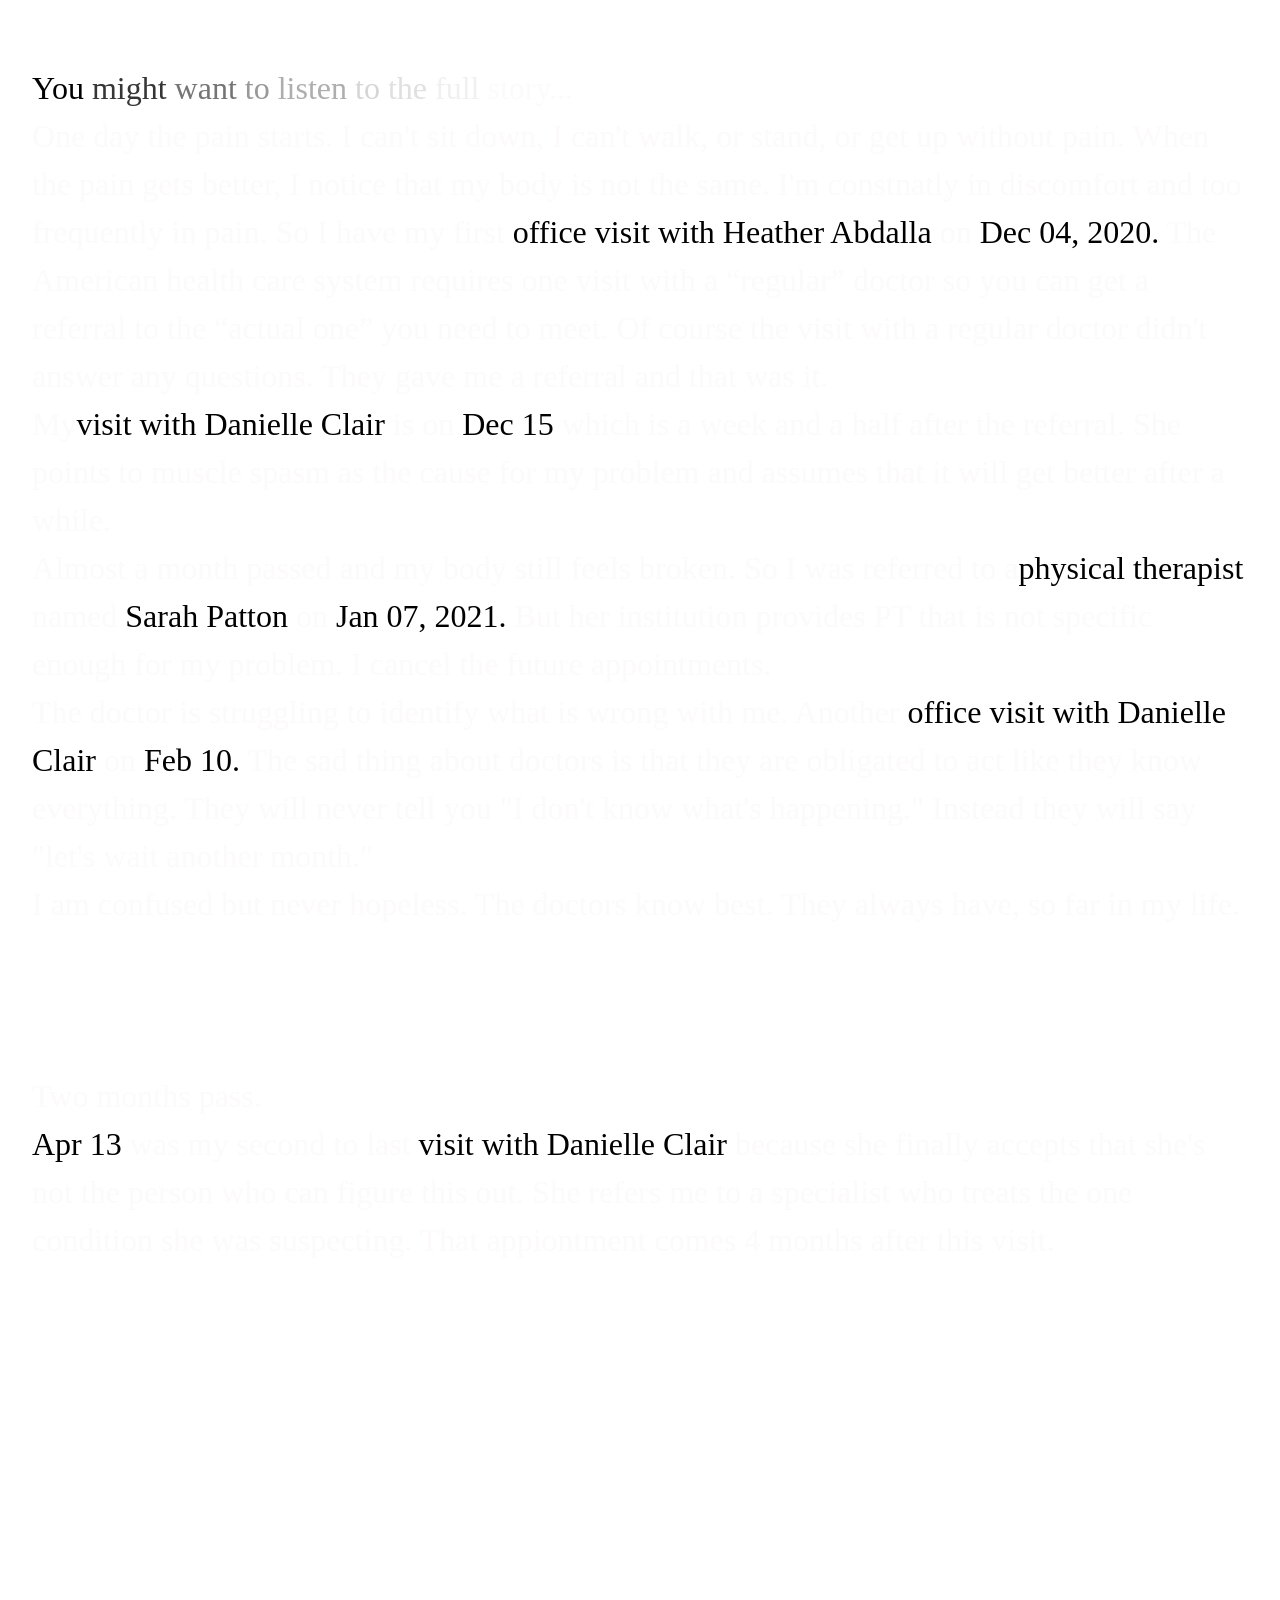
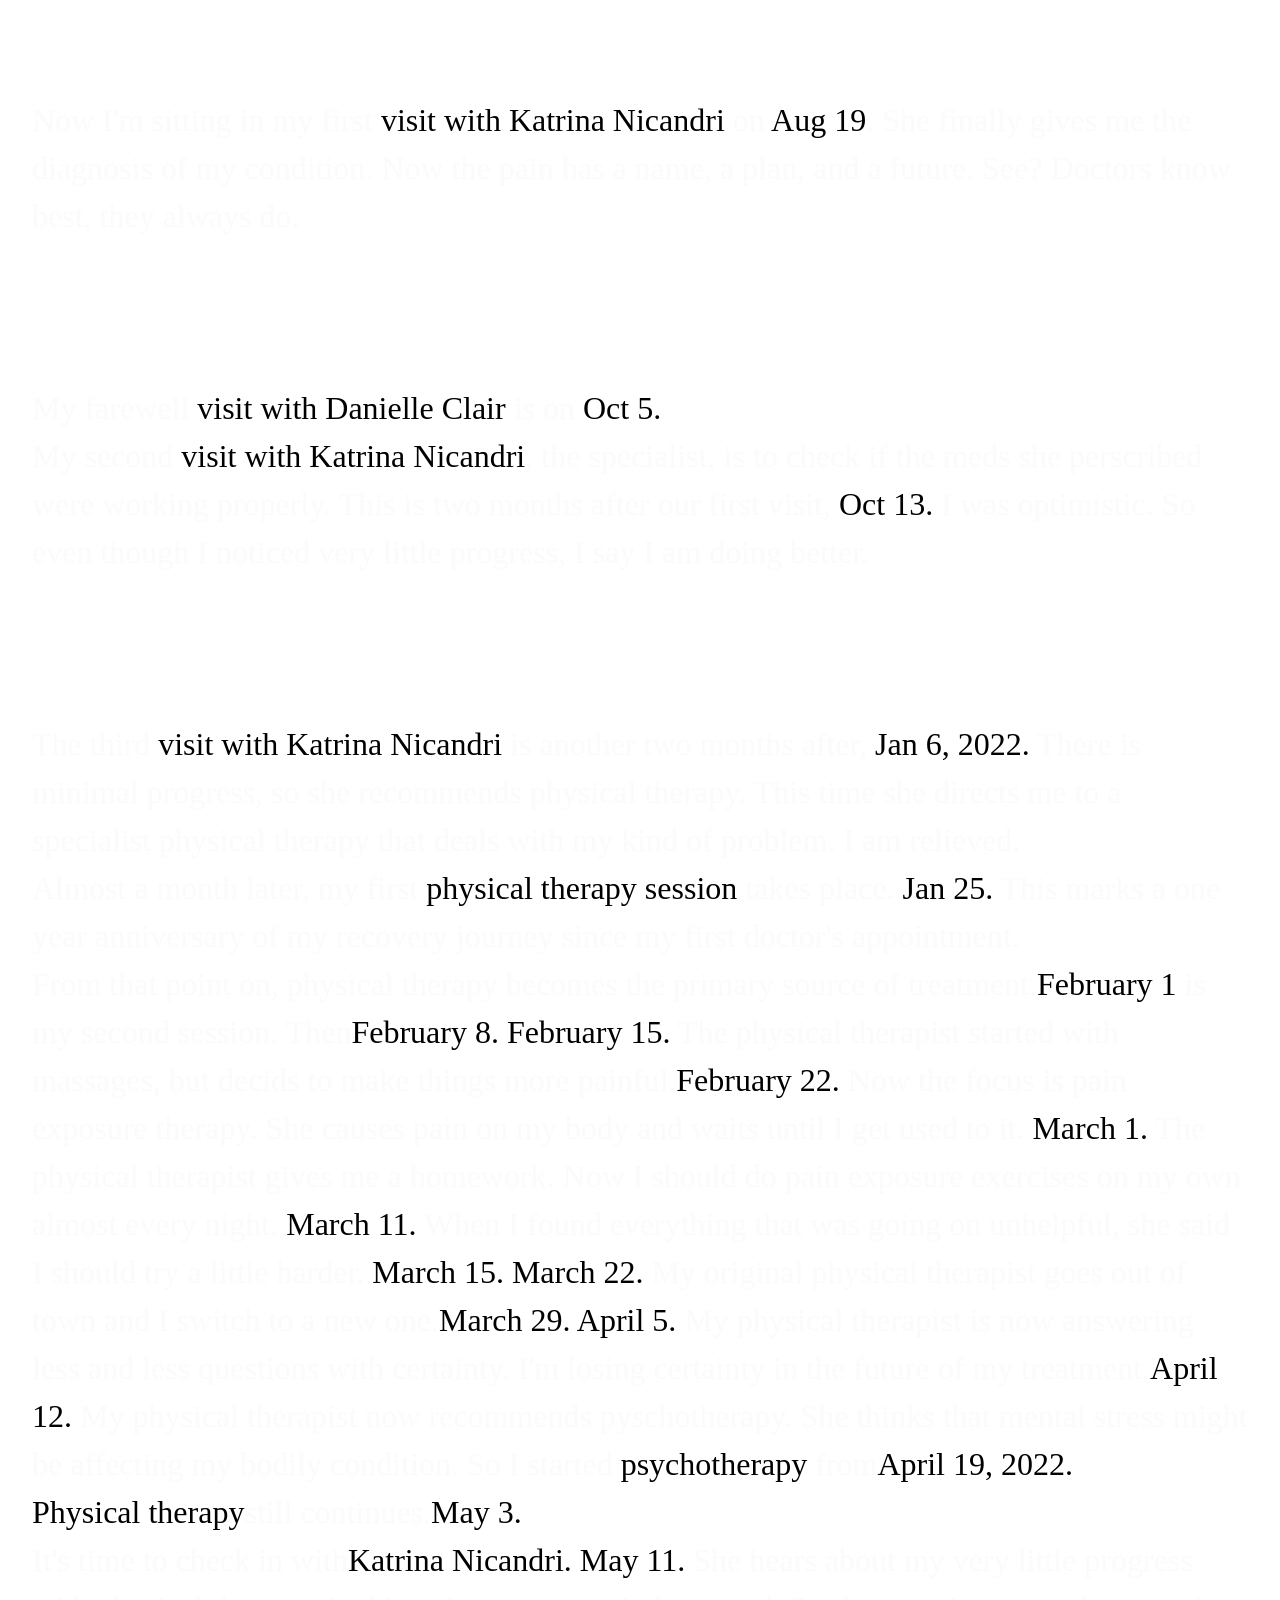
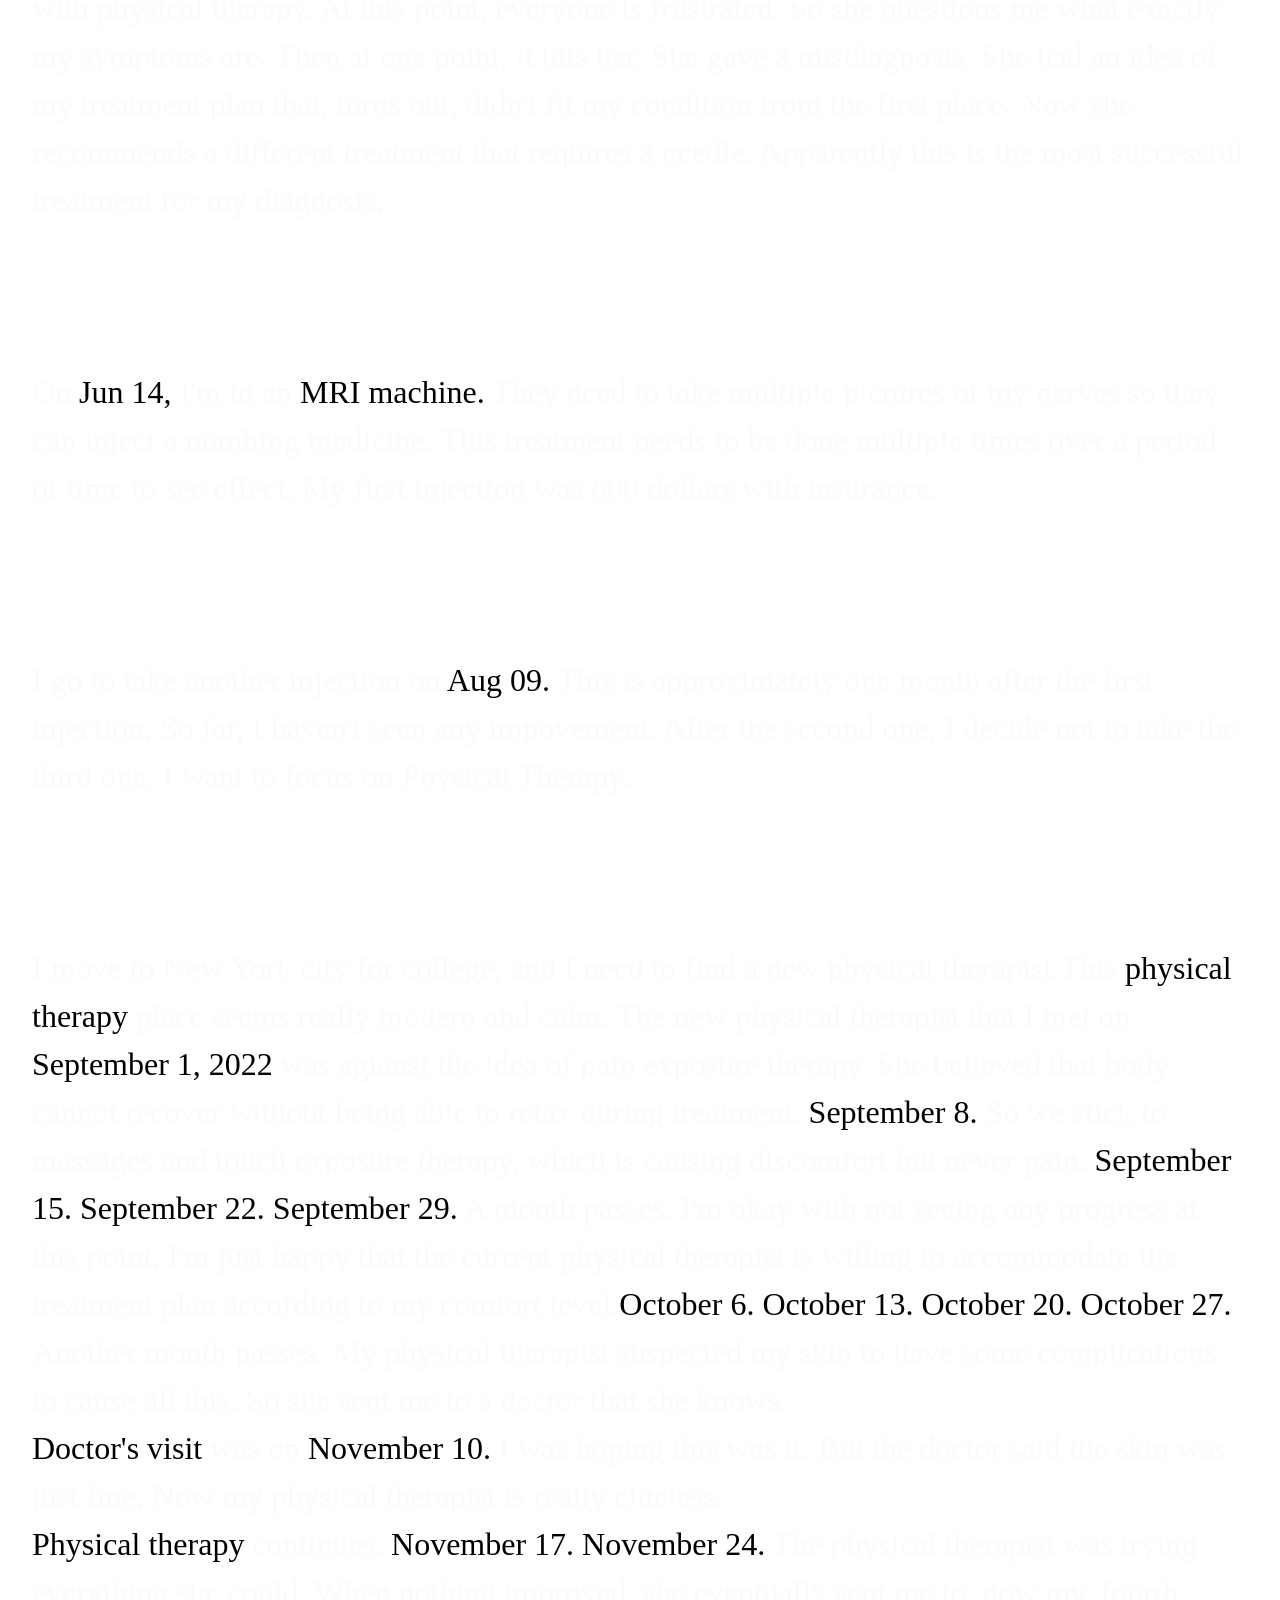
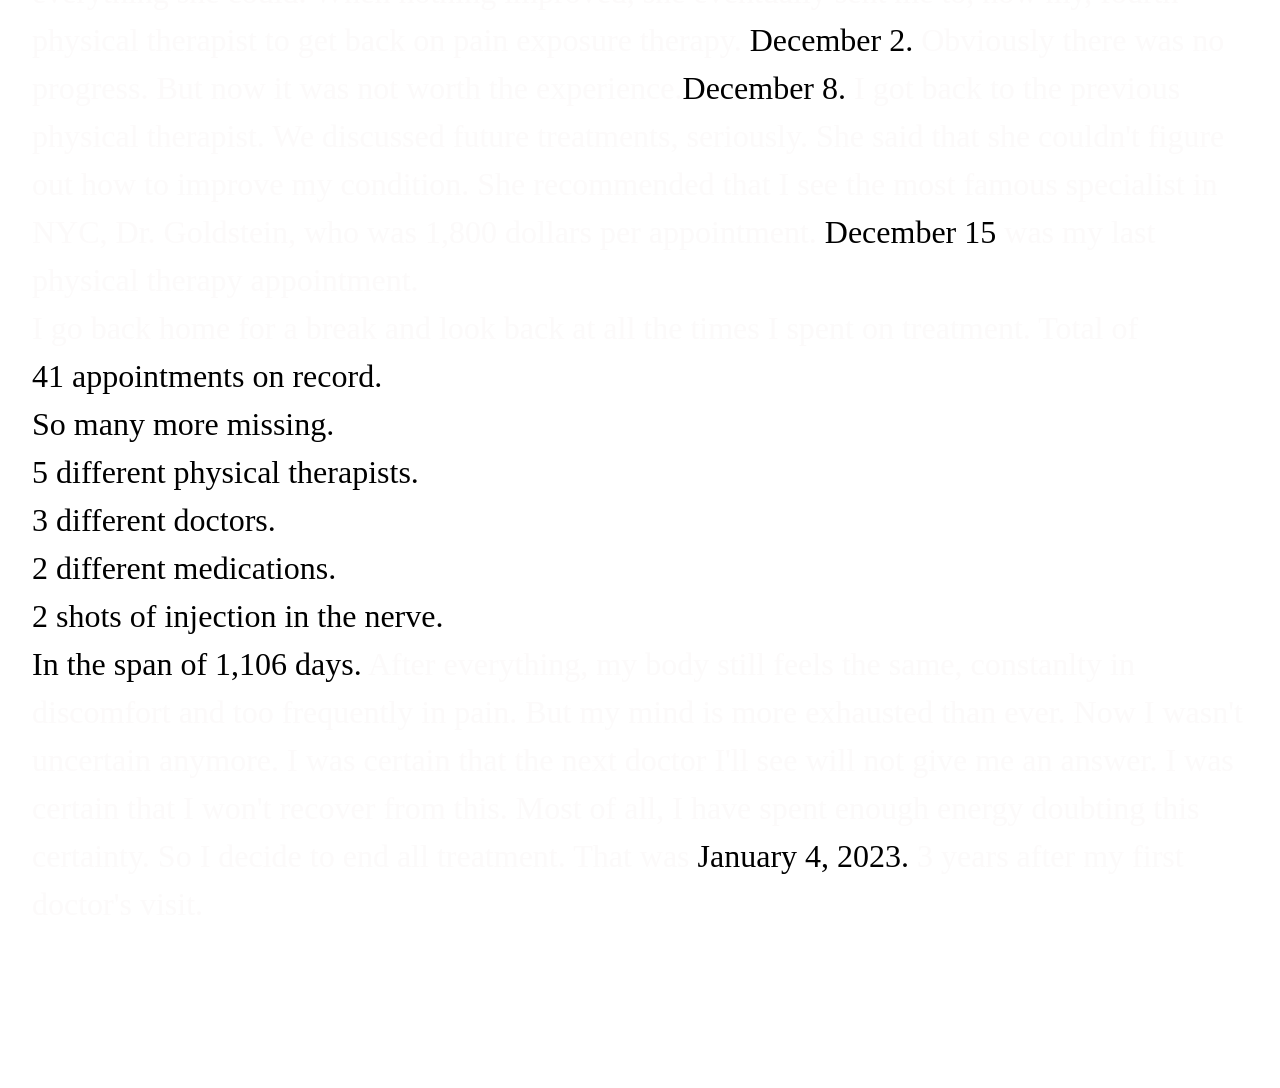
<file: index.html>
<!doctype html>
<html lang="en">
<head>
    <meta charset="utf-8">
    <meta name="viewport" content="width=device-width,initial-scale=1">
    <title>Sora's Time Capsule</title>
    <link rel="stylesheet" href="styles.css">
</head>
<body>

    <main>
        <article class="content">
            <p>You <span id="might">might </span><span id="want">want </span><span id="to">to </span><span id="listen">listen </span><span id="to2">to </span><span id="the">the </span><span id="full">full </span><span id="story">story...</span></p>
         <p><span>One day the pain starts. I can't sit down, I can't walk, or stand, or get up without pain. When the pain gets better, I notice that my body is not the same. I'm constnatly in discomfort and too frequently in pain. So I have my first </span> office visit with Heather Abdalla <span>on</span> Dec 04, 2020. <span>The American health care system requires one visit with a “regular” doctor so you can get a referral to the “actual one” you need to meet. Of course the visit with a regular doctor didn't answer any questions. They gave me a referral and that was it.</span></p>
          <p><span>My</span>visit with Danielle Clair <span>is on </span>Dec 15<span> which is a week and a half after the referral. She points to muscle spasm as the cause for my problem and assumes that it will get better after a while.</span></p>
          <p><span>Almost a month passed and my body still feels broken. So I was referred to a</span>physical therapist <span>named</span> Sarah Patton <span>on</span> Jan 07, 2021. <span>But her institution provides PT that is not specific enough for my problem. I cancel the future appointments.</span></p>
           <p><span>The doctor is struggling to identify what is wrong with me. Another</span> office visit with Danielle Clair <span>on</span> Feb 10. <span>The sad thing about doctors is that they are obligated to act like they know everything. They will never tell you "I don't know what's happening." Instead they will say "let's wait another month." </span> </p>
           <p><span>I am confused but never hopeless. The doctors know best. They always have, so far in my life.</span></p>
           <br>
           <br>
           <br> 
           <p><span>Two months pass.</span></p>
           <p>Apr 13 <span>was my second to last</span> visit with Danielle Clair <span>because she finally accepts that she's not the person who can figure this out. She refers me to a specialist who treats the one condition she was suspecting. That appiontment comes 4 months after this visit.</span></p>
           <br>
           <br>
           <br> 
           <br>
           <br>
           <br> 
           <br>
           <br>
           <br> 
           <p><span>Now I'm sitting in my first</span> visit with Katrina Nicandri <span>on</span> Aug 19<span>. She finally gives me the diagnosis of my condition. Now the pain has a name, a plan, and a future. See? Doctors know best, they always do.</span> </p>
           <br>
           <br>
           <br> 
           <p><span>My farewell</span> visit with Danielle Clair <span>is on</span> Oct 5.</p>
           <p><span>My second </span>visit with Katrina Nicandri<span>, the specialist, is to check if the meds she perscribed were working properly. This is two months after our first visit,</span> Oct 13. <span>I was optimistic. So even though I noticed very little progress, I say I am doing better.</span></p>
           <br>
           <br>
           <br> 
          <p><span>The third </span>visit with Katrina Nicandri <span>is another two months after,</span> Jan 6, 2022. <span>There is minimal progress, so she recommends physical therapy. This time she directs me to a specialist physical therapy that deals with my kind of problem. I am relieved.</span></p>
          <p><span>Almost a month later, my first</span> physical therapy session <span>takes place. </span>Jan 25. <span>This marks a one year anniversary of my recovery journey since my first doctor's appointment.</span></p>
          <p><span>From that point on, physical therapy becomes the primary source of treatment.</span>February 1 <span>is my second session. Then</span>February 8. February 15. <span>The physical therapist started with massages, but decids to make things more painful.</span>February 22. <span>Now the focus is pain exposure therapy. She causes pain on my body and waits until I get used to it. </span>March 1. <span>The physical therapist gives me a homework. Now I should do pain exposure exercises on my own almost every night. </span>March 11. <span>When I found everything that was going on unhelpful, she said I should try a little harder.</span> March 15. March 22. <span>My original physical therapist goes out of town and I switch to a new one.</span>March 29. April 5. <span>My physical therapist is now answering less and less questions with certainty. I'm losing certainty in the future of my treatment.</span>April 12. <span>My physical therapist now recommends pyschotherapy. She thinks that mental stress might be affecting my bodily condition. So I started</span> psychotherapy <span>from</span>April 19, 2022.</p> Physical therapy<span>still continues.</span>May 3.
          <p><span>It's time to check in with</span>Katrina Nicandri. May 11. <span>She hears about my very little progress with physical therapy. At this point, everyone is frustrated. So she questions me what exactly my symptoms are. Then at one point, it hits her. She gave a misdiagnosis. She had an idea of my treatment plan that, turns out, didn't fit my condition from the first place. Now she recommends a different treatment that requires a needle. Apparently this is the most successful treatment for my diagnosis.</span></p>
          <br>
           <br>
           <br> 
          <p><span>On </span>Jun 14, <span>I'm in an</span> MRI machine. <span>They need to take multiple pictures of my nerves so they can inject a numbing medicine. This treatment needs to be done multiple times over a period of time to see effect. My first injection was 600 dollars with insurance.</span></p>
          <br>
           <br>
           <br> 
         <p> <span>I go to take another injection on</span> Aug 09. <span>This is approximately one month after the first injection. So far, I haven't seen any impovement. After the second one, I decide not to take the third one. I want to focus on Physical Therapy.</span></p>
         <br>
           <br>
           <br> 
         <p><span>I move to New York city for college, and I need to find a new physical therapist.This </span>physical therapy <span>place seems really modern and calm. The new physical therapist that I met on </span>September 1, 2022 <span>was agianst the idea of pain exposure therapy. She believed that body cannot recover without being able to relax during treatment.</span> September 8. <span>So we stick to massages and touch exposure therapy, which is causing discomfort but never pain.</span> September 15. September 22. September 29. <span>A month passes. I'm okay with not seeing any progress at this point. I'm just happy that the current physical therapist is willing to accommodate the treatment plan according to my comfort level.</span>October 6. October 13. October 20. October 27. <span>Another month passes. My physical therapist suspected my skin to have some complications to cause all this. So she sent me to a doctor that she knows.</span></p>
         <p>Doctor's visit <span>was on</span> November 10. <span>I was hoping this was it. But the doctor said the skin was just fine. Now my physical therapist is really clueless.</span></p>
         <p>Physical therapy <span>continues.</span> November 17. November 24. <span>The physical therapist was trying everything she could. When nothing improved, she eventually sent me to, now my, fourth physical therapist to get back on pain exposure therapy.</span> December 2. <span>Obviously there was no progress. But now it was not worth the experience.</span>December 8. <span>I got back to the previous physical therapist. We discussed future treatments, seriously. She said that she couldn't figure out how to improve my condition. She recommended that I see the most famous specialist in NYC, Dr. Goldstein, who was 1,800 dollars per appointment.</span> December 15 <span>was my last physical therapy appointment. </p>
         <p><span>I go back home for a break and look back at all the times I spent on treatment. Total of</span><br>41 appointments on record. <br> So many more missing. <br> 5 different physical therapists. <br> 3 different doctors. <br> 2 different medications. <br> 2 shots of injection in the nerve. <br> In the span of 1,106 days. <span>After everything, my body still feels the same, constanlty in discomfort and too frequently in pain. But my mind is more exhausted than ever. Now I wasn't uncertain anymore. I was certain that the next doctor I'll see will not give me an answer. I was certain that I won't recover from this. Most of all, I have spent enough energy doubting this certainty. So I decide to end all treatment. That was</span> January 4, 2023. <span>3 years after my first doctor's visit.</span></p>
        </article>
    
    </main>

</body>
</html>
</file>
<file: styles.css>
*{
    margin: 0px;
    padding: 0px;
    text-indent: 0px;
}


span{
    color: rgb(250, 247, 247);
    opacity:50%;
}


.content{
    padding-top:2em;
    padding-bottom:5em;
    padding-left: 1em;
    padding-right: 1em;

    font-size: 2em;
    line-height: 1.5em;
}

#might{
    color: rgb(54, 54, 54);
    opacity:100%;
}

#want{
    color: rgb(117, 117, 117);
    opacity:100%;
}

#to{
    color: rgb(153, 153, 153);
    opacity:100%;
}

#listen{
    color: rgb(174, 174, 174);
    opacity:100%;
}

#to2{
    color: rgb(214, 214, 214);
    opacity:100%;
}

#the{
    color: rgb(224, 224, 224);
    opacity:100%;
}

#full{
    color: rgb(240, 240, 240);
    opacity:100%;
}

#story{
    color: rgb(250, 247, 247);
    opacity:50%;
}
</file>
